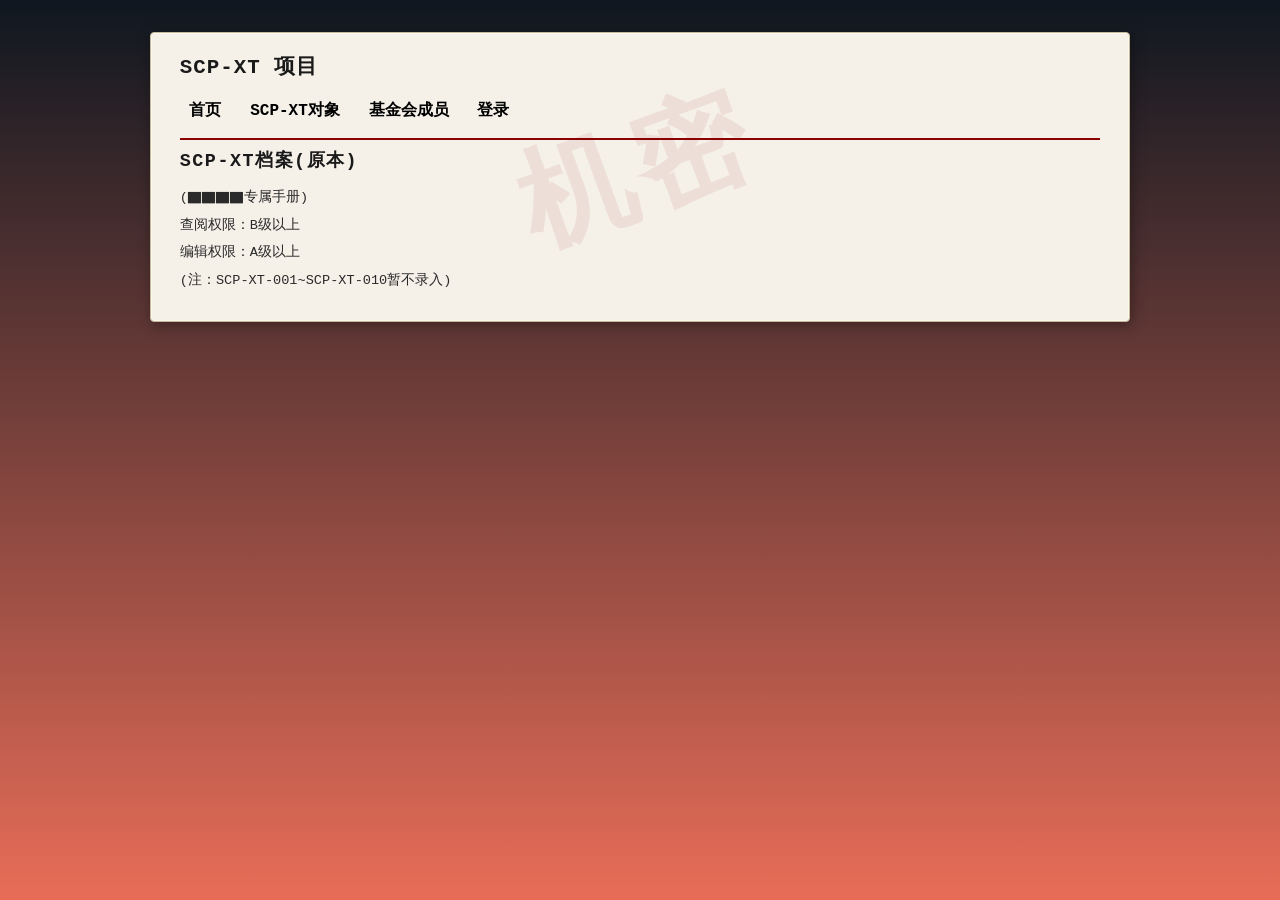
<file: index.html>
<!DOCTYPE html>
<html lang="zh-CN">
    <head>
        <meta charset="UTF-8">
        <title>SCP-XT Project</title>
        <link rel="stylesheet" href="style.css">
        <script src="index.js" defer></script>
    </head>
    <body>
        <div class="scp-document">
        <div id="top_title" class="top_title_class">
            <header>
                <h1>SCP-XT 项目</h1>
            </header>
            <nav>
                <a href="index.html">首页</a> <a href="SCP-XT_objects.html">SCP-XT对象</a> <a href="foundation_members.html">基金会成员</a> <a href="Login.html">登录</a>
            </nav>
        </div>
        <div>
            <div id="main_mid_page">
                <h1> SCP-XT档案(原本) </h1>
                <p>(▇▇▇▇专属手册)</p>
                <p>查阅权限：B级以上</p>
                <p>编辑权限：A级以上</p>
                <p>(注：SCP-XT-001~SCP-XT-010暂不录入)</p>
            </div>
        </div>
    </div>
    </body>
</html>
</file>
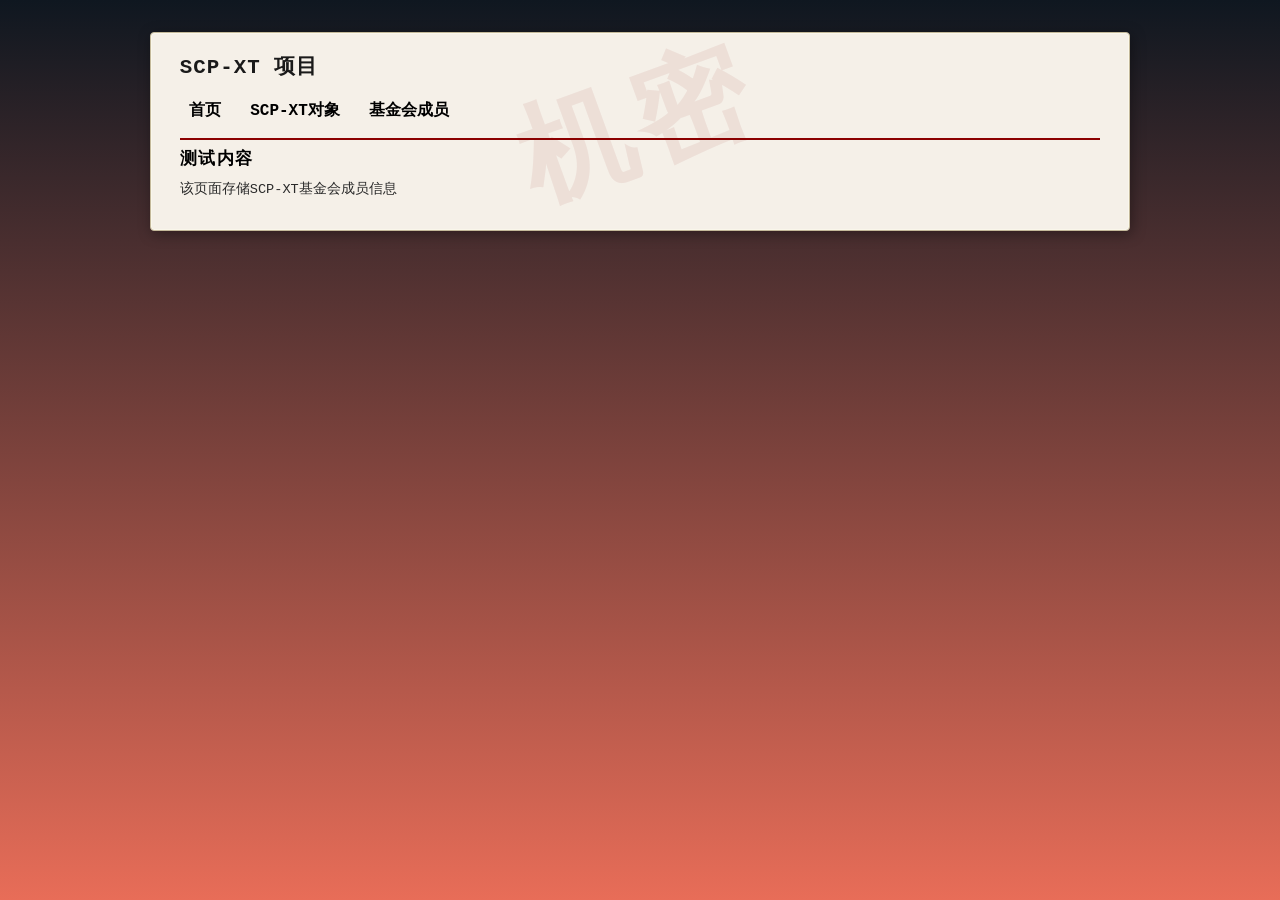
<file: foundation_members.html>
<!DOCTYPE html>
<html lang="zh-CN">
    <head>
        <meta charset="UTF-8">
        <title>SCP-XT Foundation Members</title>
        <link rel="stylesheet" href="style.css">
    </head>
    <body>
        <div class="scp-document">
        <div id="top_title" class="top_title_class">
            <header>
                <h1>SCP-XT 项目</h1>
            </header>
            <nav>
                <a href="index.html">首页</a> <a href="SCP-XT_objects.html">SCP-XT对象</a> <a href="foundation_members.html">基金会成员</a>
            </nav>
        </div>
        <div>
            <h1> 测试内容 </h1>
            <p> 该页面存储SCP-XT基金会成员信息 </p>
        </div>
    </div>
    </body>
</html>
</file>
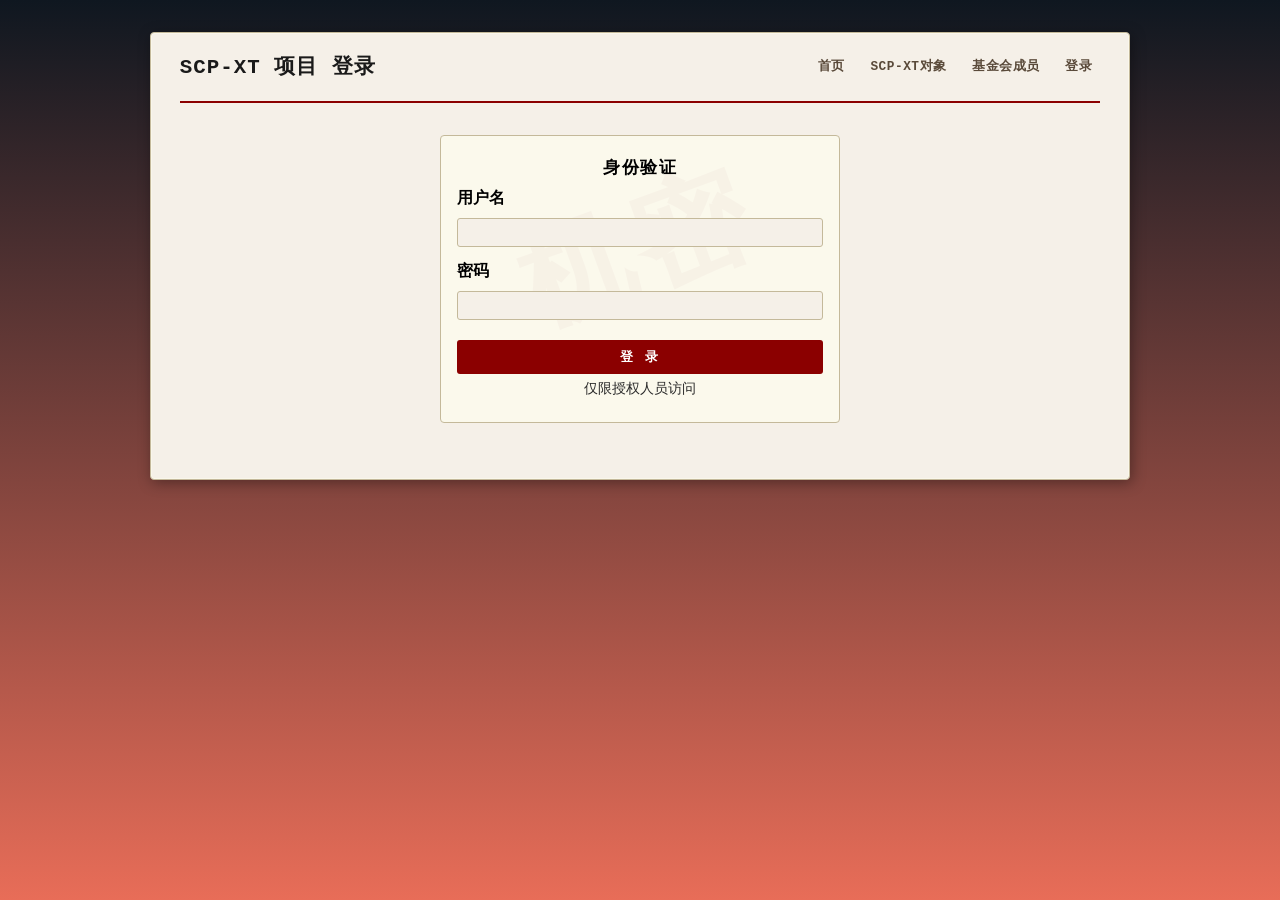
<file: Login.html>
<!DOCTYPE html>
<html lang="zh-CN">
    <head>
        <meta charset="UTF-8">
        <title>登录 - SCP-XT Project</title>
        <link rel="stylesheet" href="style.css">
        <link rel="stylesheet" href="Login.css">
        <script src="Login.js" defer></script>
    </head>
    <body>
        <div class="scp-document">
            <div id="top_title" class="top_title_class">
                <header>
                    <h1>SCP-XT 项目 登录</h1>
                    <nav>
                        <a href="index.html">首页</a> <a href="SCP-XT_objects.html">SCP-XT对象</a> <a href="foundation_members.html">基金会成员</a> <a href="Login.html">登录</a>
                    </nav>
                </header>
            </div>
            <div class="login-container">
                <h1 class="login-title">身份验证</h1>
                <form id="loginForm">
                    <div class="login-field">
                        <label for="username">用户名</label>
                        <input type="text" id="username" name="username">
                    </div>
                    <div class="login-field">
                        <label for="password">密码</label>
                        <input type="password" id="password" name="password">
                    </div>
                    <button type="submit" class="login-btn">登 录</button>
                </form>
                <p class="login-hint">仅限授权人员访问</p>
            </div>
        </div>
    </body>
</html>
</file>
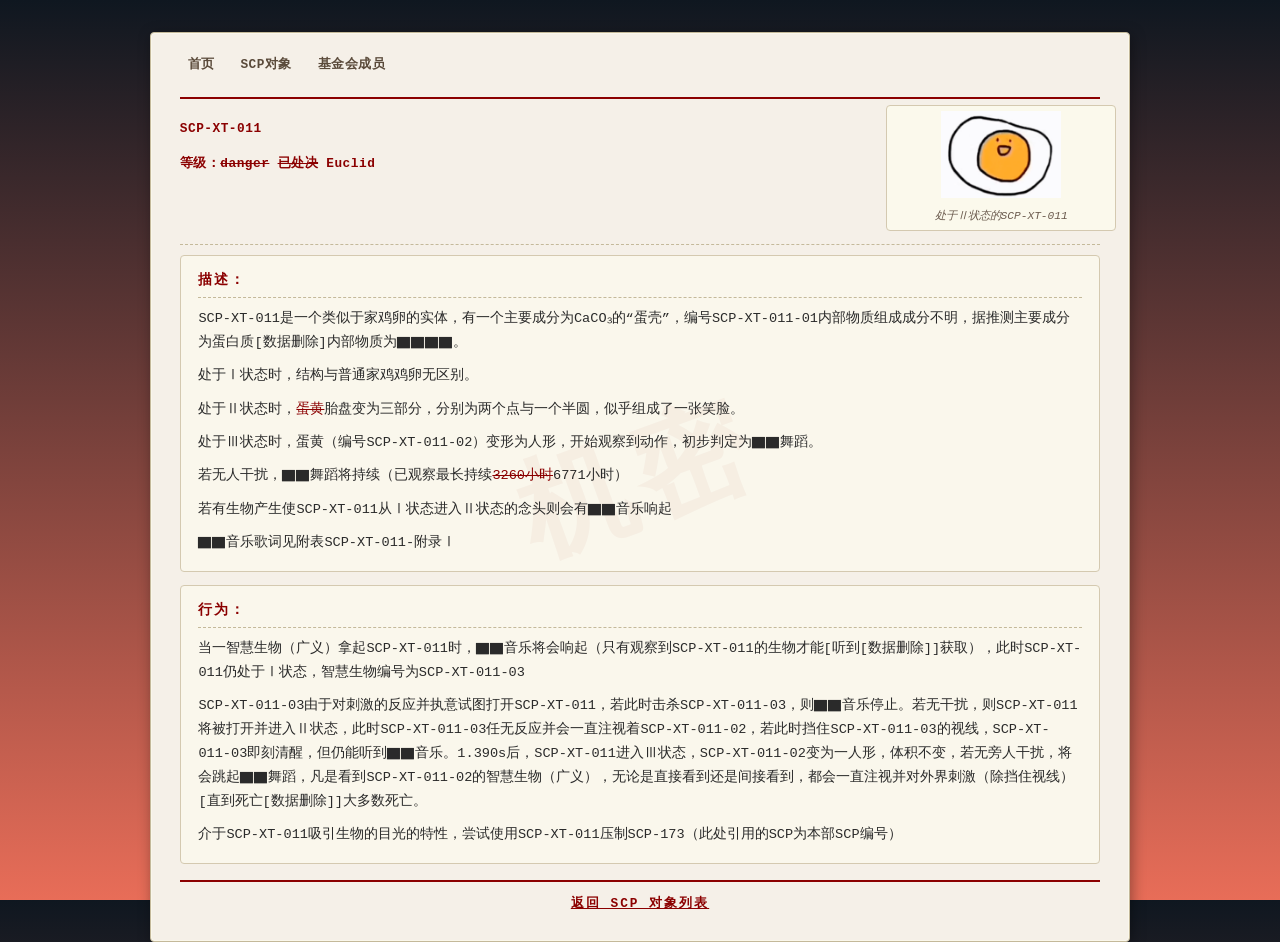
<file: SCP-XT_objects/SCP-XT-011.html>
<!DOCTYPE html>
<html lang="zh-CN">
    <head>
        <meta charset="UTF-8">
        <title>SCP-XT-011</title>
        <link rel="stylesheet" href="../style.css">
        <link rel="stylesheet" href="SCP-XT-011.css">
    </head>
    <body>
        <div id="SCP_index_box">
            <div id="top_title" class="top_title_class">
                <header>
                    <nav>
                        <a href="../index.html">首页</a> <a href="../SCP-XT_objects.html">SCP对象</a> <a href="../foundation_members.html">基金会成员</a>
                    </nav>
                </header>
            </div>
            <div id="SCP_num_and_dengji_and_image">
                <div id="SCP_num_and_dengji_and_image_left">
                    <header>
                        <h1>SCP-XT-011</h1>
                    </header>
                    <h1>等级：<del>danger</del> <del>已处决</del> Euclid</h1>
                </div>
                <div id="image_SCP_page_little_right" class="image_SCP_page_little_right_class">
                    <img class="resources_SCP_XT_011" src="../resources/SCP-XT-011.png" alt="SCP-XT-011图片" height="100px" width="100px">
                    <p>处于Ⅱ状态的SCP-XT-011</p>
                </div>
            </div>
            <div id="SCP_description_and_behavior">
                <div>
                    <h1> 描述： </h1>
                    <p> SCP-XT-011是一个类似于家鸡卵的实体，有一个主要成分为CaCO₃的“蛋壳”，编号SCP-XT-011-01内部物质组成成分不明，据推测主要成分为蛋白质[数据删除]内部物质为▇▇▇▇。 </p>
                    <p>处于Ⅰ状态时，结构与普通家鸡鸡卵无区别。</p>
                    <p>处于Ⅱ状态时，<del>蛋黄</del>胎盘变为三部分，分别为两个点与一个半圆，似乎组成了一张笑脸。</p>
                    <p>处于Ⅲ状态时，蛋黄（编号SCP-XT-011-02）变形为人形，开始观察到动作，初步判定为▇▇舞蹈。</p>
                    <p>若无人干扰，▇▇舞蹈将持续（已观察最长持续<del>3260小时</del>6771小时）</p>
                    <p>若有生物产生使SCP-XT-011从Ⅰ状态进入Ⅱ状态的念头则会有▇▇音乐响起</p>
                    <p>▇▇音乐歌词见附表SCP-XT-011-附录Ⅰ</p>
                </div>
                <div>
                    <h1> 行为：</h1>
                    <p>当一智慧生物（广义）拿起SCP-XT-011时，▇▇音乐将会响起（只有观察到SCP-XT-011的生物才能[听到[数据删除]]获取），此时SCP-XT-011仍处于Ⅰ状态，智慧生物编号为SCP-XT-011-03</p>
                    <p>SCP-XT-011-03由于对刺激的反应并执意试图打开SCP-XT-011，若此时击杀SCP-XT-011-03，则▇▇音乐停止。若无干扰，则SCP-XT-011将被打开并进入Ⅱ状态，此时SCP-XT-011-03任无反应并会一直注视着SCP-XT-011-02，若此时挡住SCP-XT-011-03的视线，SCP-XT-011-03即刻清醒，但仍能听到▇▇音乐。1.390s后，SCP-XT-011进入Ⅲ状态，SCP-XT-011-02变为一人形，体积不变，若无旁人干扰，将会跳起▇▇舞蹈，凡是看到SCP-XT-011-02的智慧生物（广义），无论是直接看到还是间接看到，都会一直注视并对外界刺激（除挡住视线）[直到死亡[数据删除]]大多数死亡。</p>
                    <p>介于SCP-XT-011吸引生物的目光的特性，尝试使用SCP-XT-011压制SCP-173（此处引用的SCP为本部SCP编号）</p>
                </div>
            </div>
            <div class="return-link">
                <a href="../SCP-XT_objects.html">返回 SCP 对象列表</a>
            </div>
        </div>
    </body>
</html>
</file>
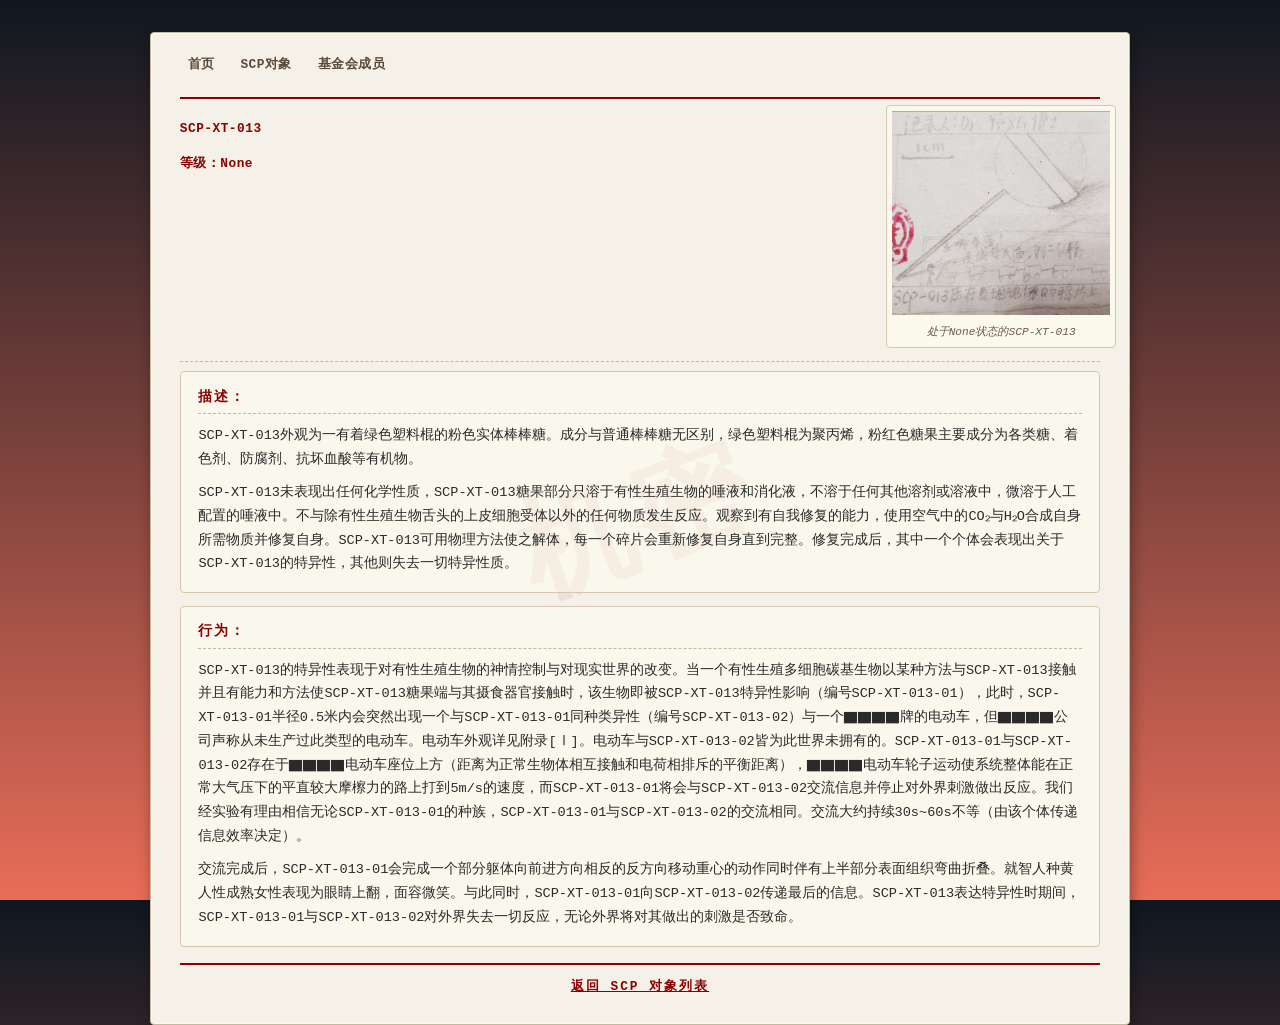
<file: SCP-XT_objects/SCP-XT-013.html>
﻿<!DOCTYPE html>
<html lang="zh-CN">
    <head>
        <meta charset="UTF-8">
        <title>SCP-XT-013</title>
        <link rel="stylesheet" href="../style.css">
    </head>
    <body>
        <div id="SCP_index_box">
            <div id="top_title" class="top_title_class">
                <header>
                    <nav>
                        <a href="../index.html">首页</a> <a href="../SCP-XT_objects.html">SCP对象</a> <a href="../foundation_members.html">基金会成员</a>
                    </nav>
                </header>
            </div>
            <div id="SCP_num_and_dengji_and_image">
                <div id="SCP_num_and_dengji_and_image_left">
                    <header>
                        <h1>SCP-XT-013</h1>
                    </header>
                    <h1>等级：None</h1>
                </div>
                <div id="image_SCP_page_little_right" class="image_SCP_page_little_right_class">
                    <img class="resources_SCP_XT_013" src="../resources/SCP-XT-013.jpg" alt="SCP-XT-013图片" height="200px" width="200px">
                    <p>处于None状态的SCP-XT-013</p>
                </div>
            </div>
            <div id="SCP_description_and_behavior">
                <div>
                    <h1> 描述： </h1>
                    <p>SCP-XT-013外观为一有着绿色塑料棍的粉色实体棒棒糖。成分与普通棒棒糖无区别，绿色塑料棍为聚丙烯，粉红色糖果主要成分为各类糖、着色剂、防腐剂、抗坏血酸等有机物。</p>
                    <p>SCP-XT-013未表现出任何化学性质，SCP-XT-013糖果部分只溶于有性生殖生物的唾液和消化液，不溶于任何其他溶剂或溶液中，微溶于人工配置的唾液中。不与除有性生殖生物舌头的上皮细胞受体以外的任何物质发生反应。观察到有自我修复的能力，使用空气中的CO₂与H₂O合成自身所需物质并修复自身。SCP-XT-013可用物理方法使之解体，每一个碎片会重新修复自身直到完整。修复完成后，其中一个个体会表现出关于SCP-XT-013的特异性，其他则失去一切特异性质。</p>
                </div>
                <div>
                    <h1> 行为：</h1>
                    <p>SCP-XT-013的特异性表现于对有性生殖生物的神情控制与对现实世界的改变。当一个有性生殖多细胞碳基生物以某种方法与SCP-XT-013接触并且有能力和方法使SCP-XT-013糖果端与其摄食器官接触时，该生物即被SCP-XT-013特异性影响（编号SCP-XT-013-01），此时，SCP-XT-013-01半径0.5米内会突然出现一个与SCP-XT-013-01同种类异性（编号SCP-XT-013-02）与一个▇▇▇▇牌的电动车，但▇▇▇▇公司声称从未生产过此类型的电动车。电动车外观详见附录[Ⅰ]。电动车与SCP-XT-013-02皆为此世界未拥有的。SCP-XT-013-01与SCP-XT-013-02存在于▇▇▇▇电动车座位上方（距离为正常生物体相互接触和电荷相排斥的平衡距离），▇▇▇▇电动车轮子运动使系统整体能在正常大气压下的平直较大摩檫力的路上打到5m/s的速度，而SCP-XT-013-01将会与SCP-XT-013-02交流信息并停止对外界刺激做出反应。我们经实验有理由相信无论SCP-XT-013-01的种族，SCP-XT-013-01与SCP-XT-013-02的交流相同。交流大约持续30s~60s不等（由该个体传递信息效率决定）。</p>
                    <p>交流完成后，SCP-XT-013-01会完成一个部分躯体向前进方向相反的反方向移动重心的动作同时伴有上半部分表面组织弯曲折叠。就智人种黄人性成熟女性表现为眼睛上翻，面容微笑。与此同时，SCP-XT-013-01向SCP-XT-013-02传递最后的信息。SCP-XT-013表达特异性时期间，SCP-XT-013-01与SCP-XT-013-02对外界失去一切反应，无论外界将对其做出的刺激是否致命。</p>
                </div>
            </div>
            <div class="return-link">
                <a href="../SCP-XT_objects.html">返回 SCP 对象列表</a>
            </div>
        </div>
    </body>
</html>
</file>
<file: style.css>
:root{
	--bg: #0f1720;
	--card: #0b1220;
	--muted: #b8bfc6;
	--accent: #000000;
	--text: #e6eef6;
	--max-width: 980px;
	--radius: 8px;
	--gap: 1.1rem;
}

*{box-sizing:border-box}
html,body{height:100%}
body{
	margin:0;
	font-family: -apple-system, BlinkMacSystemFont, "Segoe UI", Roboto, "Helvetica Neue", Arial;
	background: linear-gradient(180deg, var(--bg) 0%, #e86d58 100%);
	color:var(--text);
	-webkit-font-smoothing:antialiased;
	-moz-osx-font-smoothing:grayscale;
	line-height:1.6;
	padding:2rem 1rem;
}

/* 内容容器：保持布局结构不变但限制宽度并居中 */
body > div{
	max-width:var(--max-width);
	margin:0 auto var(--gap);
	background:transparent;
}

header{
	display:flex;
	align-items:center;
	justify-content:space-between;
	gap:1rem;
	padding:0.6rem 0;
}

nav{
	display:flex;
	gap:0.6rem;
	align-items:center;
}

nav a{
	color:var(--accent);
	text-decoration:none;
	padding:0.35rem 0.6rem;
	border-radius:6px;
	transition:background .18s ease, color .18s ease;
	font-weight:600;
}

nav a:hover{background:rgba(139,0,0,0.10); color:#ff0000}

h1{
	margin:0.2rem 0;
	font-size:1.6rem;
	letter-spacing:0.4px;
}

/* 主段落样式 */
p{
	color:var(--muted);
	margin:0.6rem 0;
	font-size:1rem;
}

/* 装饰性分隔符，保持原有内容结构但更美观 */
div > h1:first-of-type{
	font-size:1.05rem;
	color:var(--accent);
	margin-top:0.2rem;
}

/* 图片、表格等响应式 */
img, iframe, table{max-width:100%;height:auto}

/* 小屏幕优化 */
@media (max-width:640px){
	:root{--max-width:680px}
	h1{font-size:1.25rem}
	body{padding:1rem}
	nav{gap:0.4rem}
	nav a{padding:0.3rem 0.45rem}
}

/* 更明显的内容容器，增加卡片感*/
.content-card{
	background: linear-gradient(180deg, rgba(255,255,255,0.01), rgba(255,255,255,0.00));
	padding:1rem 1.2rem;
	border-radius:var(--radius);
}

/* 辅助：使手头链接在段落中更易辨识 */

a{color:var(--accent)}

/* 通用布局：SCP 编号/等级与图片容器并排，右侧占 1/4，左侧占 3/4 */
#SCP_num_and_dengji_and_image{
	display:flex;
	align-items:stretch;
	gap:1rem;
}

#SCP_num_and_dengji_and_image_left{
	flex:0 0 75%;
	min-width:0;
}

#image_SCP_page_little_right{
	flex:0 0 25%;
	display:flex;
	flex-direction:column;
	justify-content:flex-start;
	align-items:center;
	gap:0.4rem;
	padding:0.25rem;
	background:transparent;
	min-height:0;
	height:100%;
}

/* 覆盖内联 width/height，并让图片高度随右侧容器高度变化 */
#image_SCP_page_little_right img{
	display:block;
	flex:1 1 auto;
	min-height:0;
	width:auto !important;
	height:100% !important;
	max-width:100%;
	max-height:100%;
	object-fit:contain;
}

/* 说明文字在图片下方居中 */
#image_SCP_page_little_right p{margin:0;text-align:center;color:var(--muted);font-size:0.95rem}

/* 小屏幕回退为垂直布局，防止压缩 */
@media (max-width:640px){
	#SCP_num_and_dengji_and_image{flex-direction:column}
	#SCP_num_and_dengji_and_image_left,
	#image_SCP_page_little_right{flex:1 1 100%;width:100%;max-width:100%}
	#image_SCP_page_little_right img{width:200px !important}
}

/* ============================================
   机密档案样式 —— 通用文档容器（首页/成员/列表页）
   ============================================ */

/* 文档容器 —— 纸色卡片，覆盖 body > div 的背景 */
.scp-document {
	position: relative;
	background: #f5f0e8;
	border: 1px solid #c4b99a;
	border-radius: 4px;
	box-shadow: 2px 3px 14px rgba(0,0,0,0.35), inset 0 0 0 1px rgba(255,255,240,0.5);
	padding: 0.5rem 1.8rem 1.5rem;
	font-family: "Courier New", "Source Han Serif CN", "Noto Serif SC", "SimSun", monospace;
	z-index: 1;
}

/* 红色 "机密" 水印 */
.scp-document::after {
	content: "机密";
	position: absolute;
	top: 50%;
	left: 50%;
	transform: translate(-50%, -50%) rotate(-20deg);
	font-size: 7rem;
	font-weight: 900;
	color: rgba(139, 0, 0, 0.07);
	font-family: "Courier New", "SimSun", "Source Han Serif CN", monospace;
	pointer-events: none;
	user-select: none;
	white-space: nowrap;
	letter-spacing: 10px;
	z-index: 0;
}

/* 内容在水印之上 */
.scp-document > * {
	position: relative;
	z-index: 1;
}

/* 导航/标题区域 */
.scp-document #top_title {
	margin-bottom: 0.4rem;
	padding-bottom: 0.5rem;
	border-bottom: 2px solid #8b0000;
}

.scp-document #top_title header {
	display: flex;
	align-items: center;
	justify-content: space-between;
	gap: 1rem;
	padding: 0.6rem 0;
}

.scp-document #top_title header h1 {
	color: #1a1a1a;
	font-size: 1.3rem;
	font-weight: 800;
	letter-spacing: 1px;
	margin: 0;
	padding: 0;
	border: none;
}

.scp-document #top_title header nav a {
	color: #5a4a3a;
	font-size: 0.8rem;
	font-weight: 600;
	letter-spacing: 0.5px;
	padding: 0.25rem 0.5rem;
	font-family: "Courier New", "Source Han Serif CN", monospace;
}

.scp-document #top_title header nav a:hover {
	color: #8b0000;
	background: rgba(139,0,0,0.06);
}

/* 页面主标题（"SCP-XT档案(原本)" 等） */
.scp-document h1 {
	color: #1a1a1a;
	font-size: 1.1rem;
	font-weight: 700;
	letter-spacing: 1.5px;
	font-family: "Courier New", "Source Han Serif CN", monospace;
	margin: 0.5rem 0 0.3rem;
}

/* 正文段落 */
.scp-document p {
	color: #2a2a2a;
	font-size: 0.85rem;
	line-height: 1.7;
	font-family: "Courier New", "Source Han Serif CN", "Noto Serif SC", "SimSun", serif;
	margin: 0.3rem 0;
}

/* #main_mid_page 内标题覆盖通用 h1 */
.scp-document #main_mid_page h1 {
	font-size: 1.15rem;
	color: #1a1a1a;
	margin-bottom: 0.6rem;
}

/* 小屏 */
@media (max-width:640px){
	.scp-document { padding: 0.3rem 0.8rem 1rem; }
	.scp-document::after { font-size: 4rem; letter-spacing: 6px; }
	.scp-document #top_title header { flex-direction: column; align-items: flex-start; gap: 0.3rem; }
	.scp-document #top_title header h1 { font-size: 1.1rem; }
}


/* ============================================
   机密档案样式 —— SCP-XT 详细页面
   ============================================ */

/* 主容器 —— 档案纸张卡片 */
#SCP_index_box {
	position: relative;
	background: #f5f0e8;
	border: 1px solid #c4b99a;
	border-radius: 4px;
	box-shadow: 2px 3px 14px rgba(0,0,0,0.35), inset 0 0 0 1px rgba(255,255,240,0.5);
	padding: 0.5rem 1.8rem 1.5rem;
	font-family: "Courier New", "Source Han Serif CN", "Noto Serif SC", "SimSun", monospace;
	z-index: 1;
}

/* 红色 "机密" 水印印章 */
#SCP_index_box::after {
	content: "机密";
	position: absolute;
	top: 50%;
	left: 50%;
	transform: translate(-50%, -50%) rotate(-20deg);
	font-size: 7rem;
	font-weight: 900;
	color: rgba(139, 0, 0, 0.07);
	font-family: "Courier New", "SimSun", "Source Han Serif CN", monospace;
	pointer-events: none;
	user-select: none;
	white-space: nowrap;
	letter-spacing: 10px;
	z-index: 0;
}

/* 让所有直接内容层叠在水印之上 */
#SCP_index_box > * {
	position: relative;
	z-index: 1;
}

/* 导航区域 —— 档案页眉工具条 */
#SCP_index_box #top_title {
	margin-bottom: 0.4rem;
	padding-bottom: 0.5rem;
	border-bottom: 2px solid #8b0000;
}

#SCP_index_box #top_title header nav a {
	color: #5a4a3a;
	font-size: 0.8rem;
	font-weight: 600;
	letter-spacing: 0.5px;
	padding: 0.25rem 0.5rem;
	font-family: "Courier New", "Source Han Serif CN", monospace;
}

#SCP_index_box #top_title header nav a:hover {
	color: #8b0000;
	background: rgba(139,0,0,0.06);
}

/* SCP 编号 + 等级 + 图片区域 —— 档案头部 */
#SCP_index_box #SCP_num_and_dengji_and_image {
	margin-bottom: 0.6rem;
	padding-bottom: 0.8rem;
	border-bottom: 1px dashed #c4b99a;
}

#SCP_index_box #SCP_num_and_dengji_and_image_left header h1 {
	color: #1a1a1a;
	font-size: 1.35rem;
	font-weight: 800;
	letter-spacing: 2px;
	border: none;
	margin: 0;
	padding: 0;
}

/* 等级标签 —— 做成红色分类徽章 */
#SCP_index_box #SCP_num_and_dengji_and_image_left h1:last-child {
	font-size: 0.8rem;
	font-weight: 700;
	color: #8b0000;
	letter-spacing: 0.5px;
	font-family: "Courier New", monospace;
	margin: 0.3rem 0 0;
}

#SCP_index_box #SCP_num_and_dengji_and_image_left h1:last-child del {
	background: transparent;
	color: #8b0000;
	text-decoration: line-through;
	text-decoration-color: #8b0000;
}

/* 图片容器 */
#image_SCP_page_little_right {
	border: 1px solid #d4c9b0;
	border-radius: 4px;
	background: rgba(255,255,240,0.6);
	padding: 0.3rem;
}

#image_SCP_page_little_right p {
	color: #6b5b4e !important;
	font-size: 0.7rem !important;
	font-style: italic;
	margin-top: 0.2rem !important;
}

/* 描述/行为区域 */
#SCP_description_and_behavior > div {
	border: 1px solid #d4c9b0;
	border-radius: 4px;
	padding: 0.7rem 1.1rem 0.5rem;
	margin-bottom: 0.8rem;
	background: rgba(255,255,240,0.45);
}

#SCP_description_and_behavior h1 {
	color: #8b0000;
	font-size: 0.85rem;
	font-weight: 700;
	letter-spacing: 2px;
	border-bottom: 1px dashed #c4b99a;
	padding-bottom: 0.3rem;
	margin-bottom: 0.6rem;
	font-family: "Courier New", monospace;
}

#SCP_description_and_behavior p {
	color: #2a2a2a;
	font-size: 0.85rem;
	line-height: 1.75;
	margin-bottom: 0.5rem;
	font-family: "Courier New", "Source Han Serif CN", "Noto Serif SC", "SimSun", serif;
}

/* 返回链接 —— 档案底部页脚 */
#SCP_index_box .return-link {
	margin-top: 1rem;
	padding-top: 0.6rem;
	border-top: 2px solid #8b0000;
	text-align: center;
}

#SCP_index_box .return-link a {
	color: #8b0000;
	font-weight: 700;
	letter-spacing: 2px;
	font-size: 0.8rem;
	font-family: "Courier New", monospace;
	transition: color .15s;
}

#SCP_index_box .return-link a:hover {
	color: #cc0000;
	background: transparent;
}

/* del = 编辑标记（旧值替换），红色删除线 */
#SCP_num_and_dengji_and_image_left h1:last-child del,
#SCP_description_and_behavior p del {
	color: #8b0000;
	text-decoration: line-through;
	text-decoration-color: #8b0000;
	background: transparent;
}

/* 小屏适配 */
@media (max-width:640px){
	#SCP_index_box { padding: 0.3rem 0.8rem 1rem; }
	#SCP_index_box::after { font-size: 4rem; letter-spacing: 6px; }
	#SCP_index_box #SCP_num_and_dengji_and_image_left header h1 { font-size: 1.1rem; }
}
</file>
<file: Login.css>
.login-container {
    max-width: 400px;
    margin: 2rem auto;
    padding: 1rem;
    border: 1px solid #c4b99a;
    border-radius: 4px;
    background: rgba(255,255,240,0.6);
}

.login-title {
    text-align: center;
    margin-bottom: 1.2rem;
}

.login-field {
    margin-bottom: 0.8rem;
}

.login-field:last-of-type {
    margin-bottom: 1.2rem;
}

.login-field label {
    display: block;
    font-weight: 600;
    margin-bottom: 0.3rem;
    color: #000;
}

.login-field input {
    width: 100%;
    padding: 0.4rem;
    border: 1px solid #c4b99a;
    border-radius: 3px;
    background: #f5f0e8;
    font-family: inherit;
    color: #000;
    box-sizing: border-box;
}

.login-btn {
    width: 100%;
    padding: 0.5rem;
    background: #8b0000;
    color: #fff;
    border: none;
    border-radius: 3px;
    font-weight: 700;
    cursor: pointer;
    font-family: inherit;
    letter-spacing: 2px;
}

.login-hint {
    text-align: center;
    margin-top: 0.8rem;
    font-size: 0.75rem;
    color: #6b5b4e;
}
</file>
<file: SCP-XT_objects/SCP-XT-011.css>
#SCP_num_and_dengji_and_image {
    height: 140px;
}
</file>
